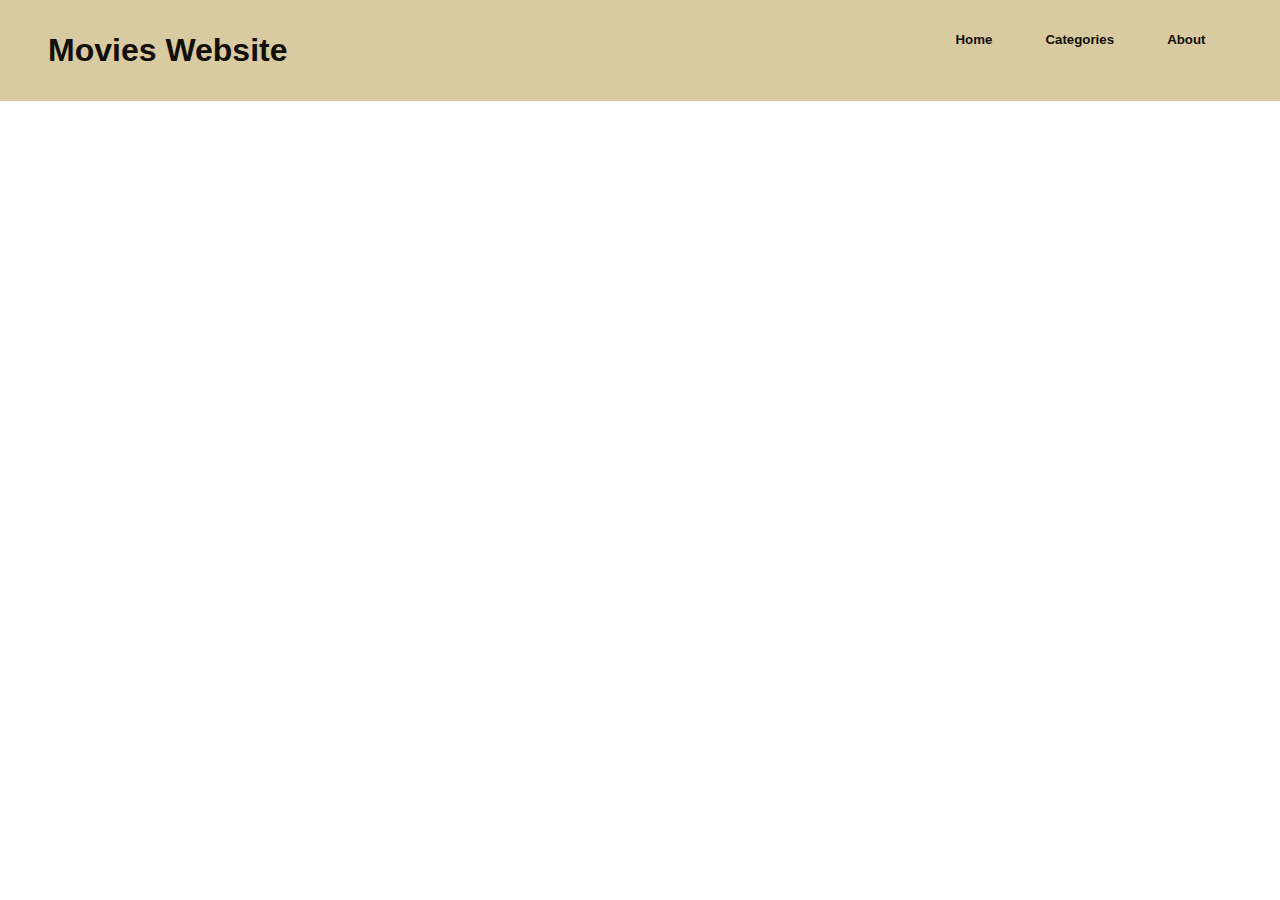
<file: index.html>
<!DOCTYPE html>
<html lang="en">
<head>
     <meta charset="UTF-8">
     <meta http-equiv="X-UA-Compatible" content="IE=edge">
     <meta name="viewport" content="width=device-width, initial-scale=1.0">
     <title>Document</title>
     <link rel="stylesheet" href="./css/styles.css">
</head>
<body>
     <nav-component> </nav-component>

     <main class="my-3 mx-2 w-screen mx-auto" id="">
          <div class="flex flex-wrap " id="card-container">
          </div>
     </main>

     <footer>

     </footer>
     <script src="./js/elements/navElement.js"></script>
     <script src="./js/elements/cardElement.js"></script>
     <script src="js/api_key.js"></script>
     <script src="js/components/CardComponent.js"></script>
     <script src="js/index.js"></script>
</body>
</html>
</file>
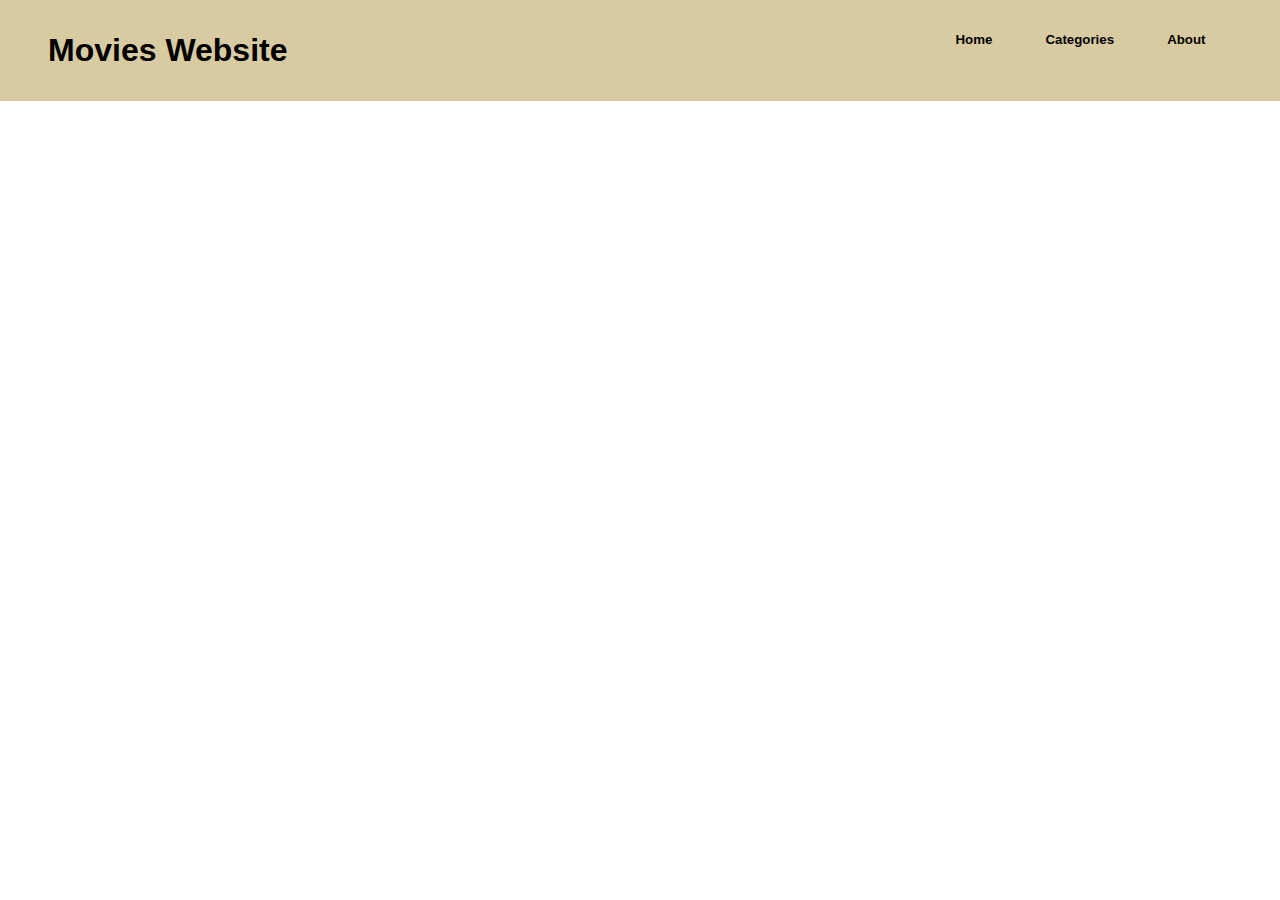
<file: detail.html>
<!DOCTYPE html>
<html lang="en">
<head>
     <meta charset="UTF-8">
     <meta http-equiv="X-UA-Compatible" content="IE=edge">
     <meta name="viewport" content="width=device-width, initial-scale=1.0">
     <title>Document</title>
     <link rel="stylesheet" href="./css/styles.css">

</head>
<body>
     <div class="bg-primary px-3 py-2 ">
          <nav class=" flex justify-between">
               <div>
                    <h1 class="text-white">Movies Website </h1>
               </div>
               <div class="flex justify-between text-white">
                    <h5 class="mx-2">Home</h5>
                    <h5 class="mx-2">Categories</h5>
                    <h5 class="mx-2">About</h5>
               </div>
          </nav>
     </div>
          <main class="mx-3 my-3"id="card-container">
               
          </main>
     <script src="./js/api_key.js"></script>
     <script src="./js/elements/cardDetailElement.js"></script>
     <script>
          document.addEventListener("DOMContentLoaded",()=>{
               movieId=window.localStorage.getItem("ID_FILM");
               fetch(`${URLAPI}/movie/${movieId}?api_key=${APIKEY}`)
               .then(res=>res.json())
               .then(res=>{
                   const component = `<card-detail-component image="${res.backdrop_path}" title="${res.title}" year="${res.release_date}" logo_path="${res.production_companies[0].logo_path}" production_companies="${res.production_companies[0].name}" genres="${res.genres.map((el) => `${el.name} `)}" overview="${res.overview}"> </card-detail-component>`
               document.getElementById('card-container').innerHTML = component;
               })
          })
     </script>
</body>
</html>
</file>
<file: css/styles.css>
:root {
	--primary: 	#d8caa1;
	--secondary: #406882;
	--third: #6998ab;
	--black:#130F0B;
}
@import url('https://fonts.googleapis.com/css2?family=Lato:ital@0;1&display=swap');
* {
	margin: 0;
	padding: 0;
	box-sizing: border-box;

	font-family: "Lato", sans-serif;
}
.flex {
	display: flex;
}
.justify-between {
	justify-content: space-between;
}
.justify-center {
	justify-content: center;
}
.mx-2 {
	margin-left: 2em;
	margin-right: 2em;
}

.my-3 {
	margin-top: 5em;
	margin-bottom: 5em;
}
.px-3 {
	padding-left: 3em;
	padding-right: 3em;
}

.py-2 {
	padding-top: 2em;
	padding-bottom: 2em;
}
.bg-primary {
	background-color: var(--primary);
}
.w-small-image {
	width: 10em;
}
.border-radius-pill-top {
	border-radius: 1em 1em 0 0;
}
.border-radius-pill-bottom {
	border-radius: 0 0 1em 1em;
}
.border-radius-pill {
	border-radius: 1em;
}
.border-radius-pill {
	border-radius: 1em;
}
.inline-block {
	display: inline-block;
}
.shadow {
	box-shadow: 0.5em 0.5em 1em rgba(0, 0, 0, 0.233);
}
.py-1 {
	padding-top: 1em;
	padding-bottom: 1em;
}
.px-1 {
	padding-left: 1em;
	padding-right: 1em;
}
.flex-wrap {
	flex-wrap: wrap;
}
.m-1 {
	margin: 1em;
}
.w-100 {
	width: 100%;
}
.mx-3 {
	margin-left: 4.5em;
	margin-right: 4.5em;
}
.img-big {
	width: 40em;
}
.my-1 {
	margin-top: 1em;
	margin-bottom: 1em;
}

.rounded-pill-left {
	border-radius: 1em 0 0 1em;
}

.rounded-pill-small {
	width: 3em;
	border-radius: 5em;
}
.rounded-big {
	border-radius: 2em;
}
.align-center {
	align-items: center;
}
.mx-1 {
	margin-left: 1em;
	margin-right: 1em;
}

.cursor-pointer {
	cursor: pointer;
}
.bg-black{
	background-color: var(--black);
}
.text-cream{
	color: 	#d8caa1;
}
.text-black{
	color: var(--black);
}
</file>
